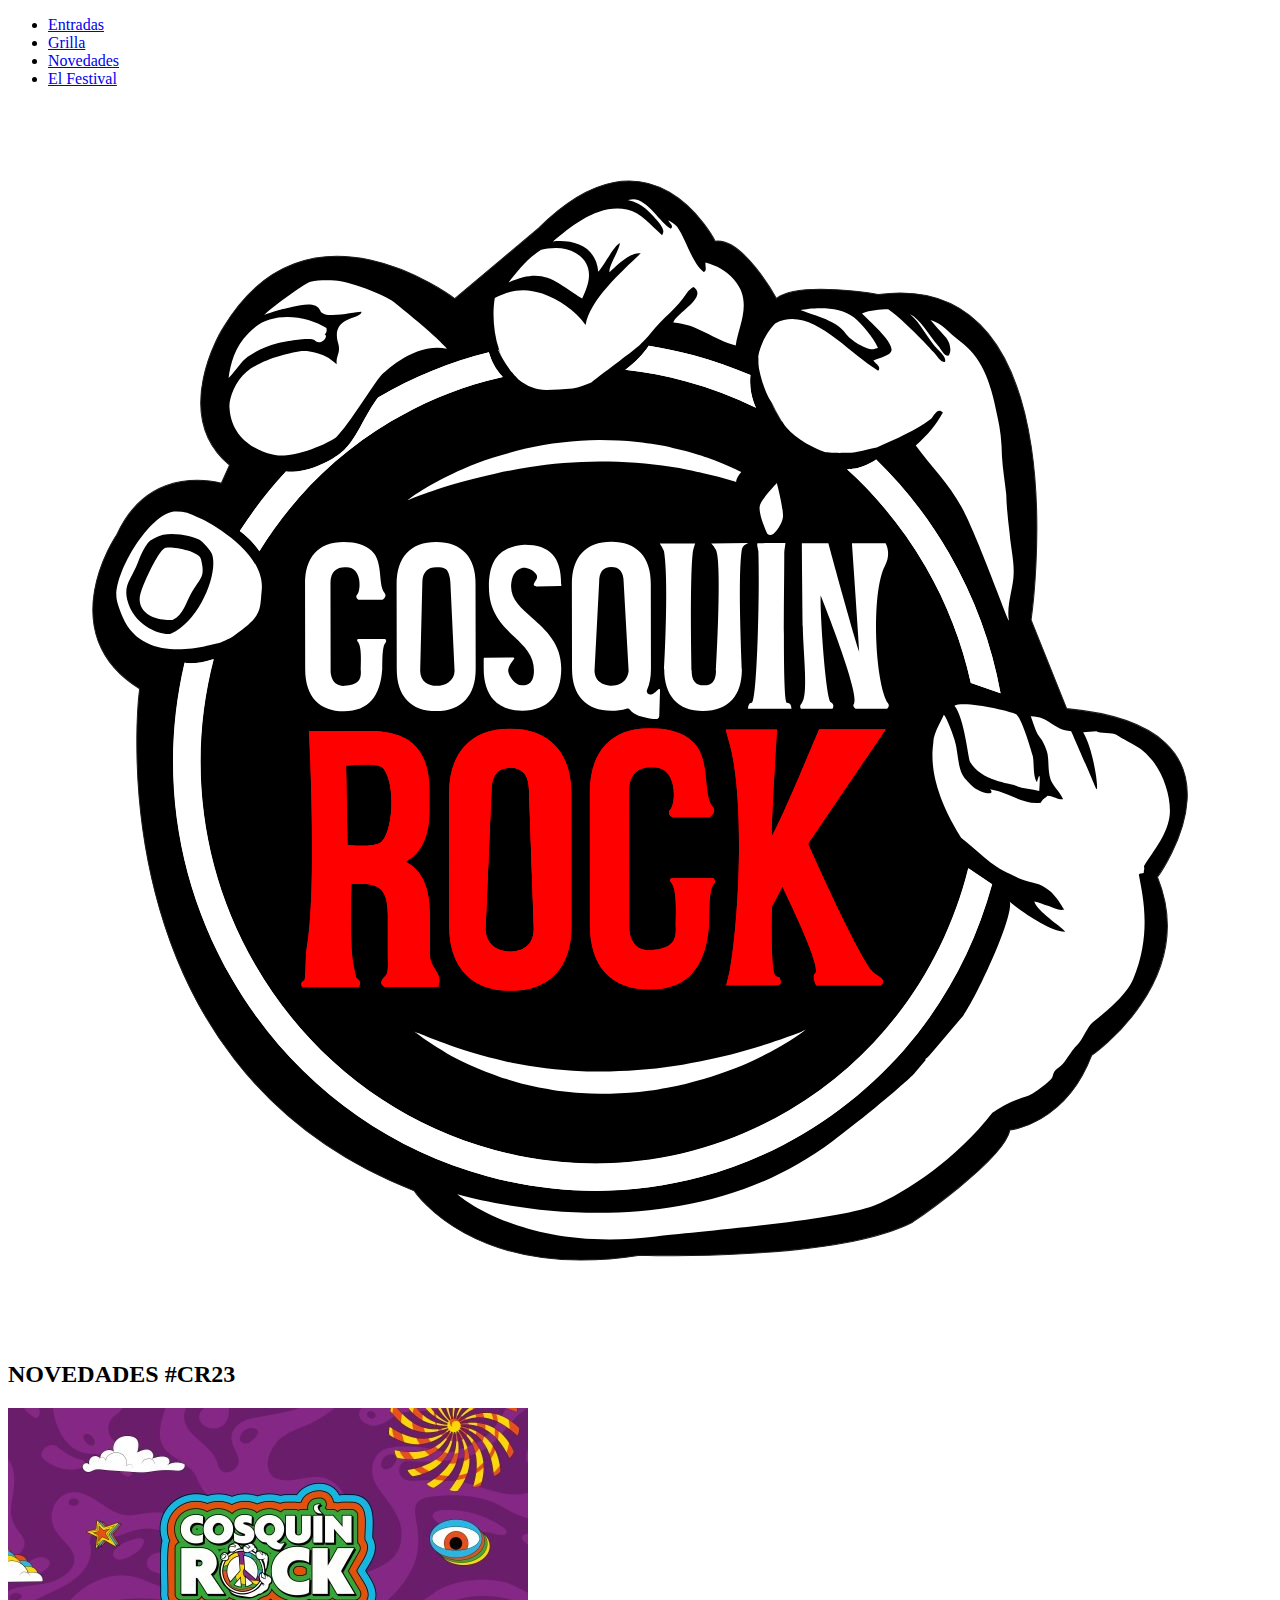
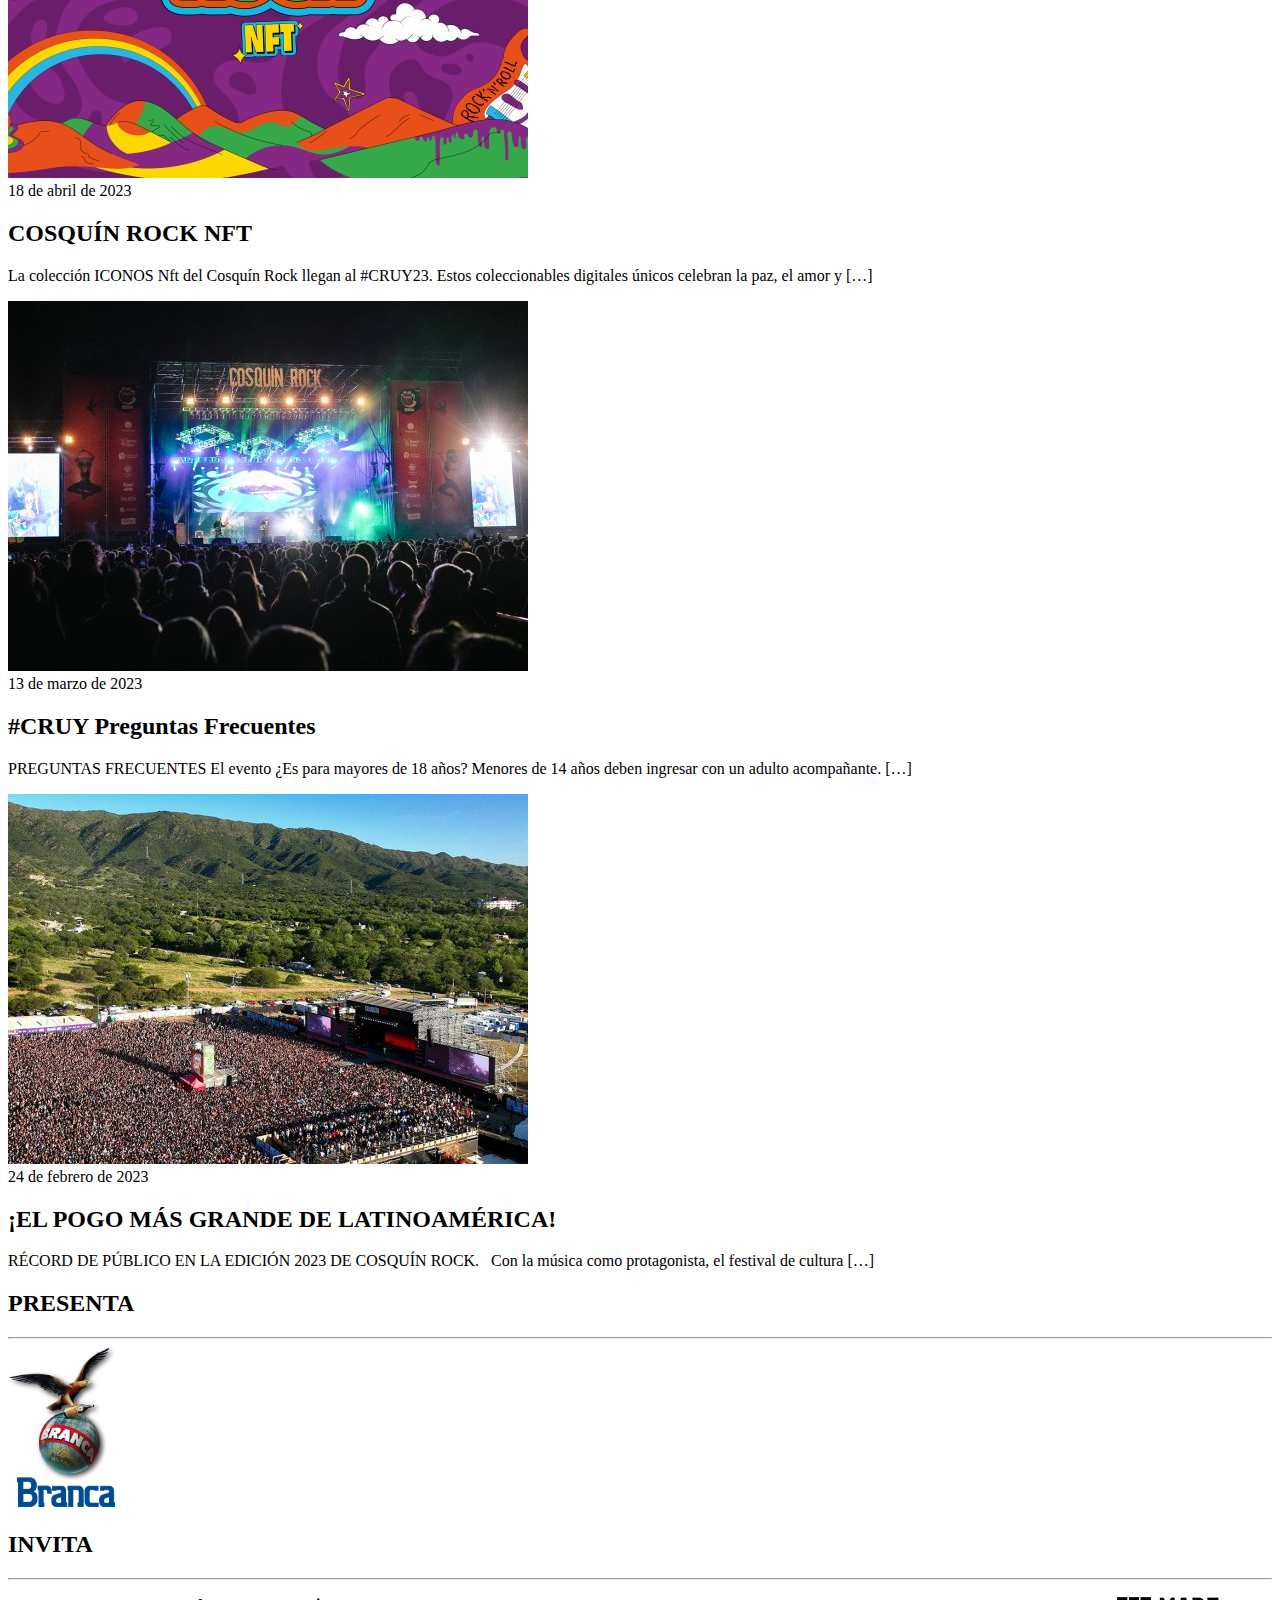
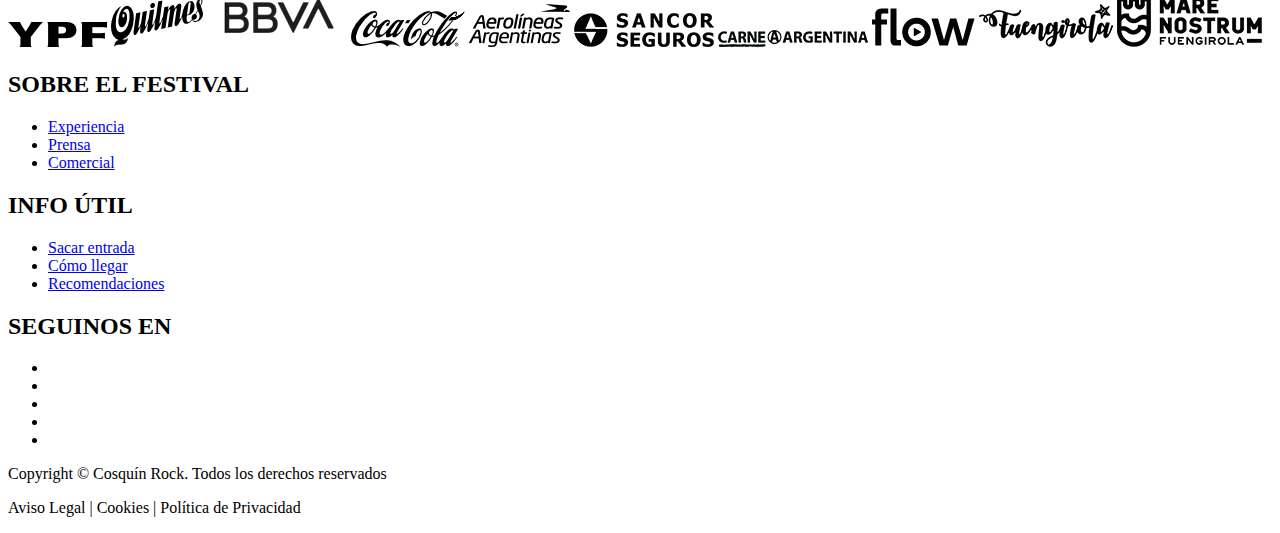
<file: CSS/Examen Grupo A - Template/Index.html>
<!DOCTYPE html>
<html lang="es">
<head>
    <meta charset="UTF-8">
    <meta http-equiv="X-UA-Compatible" content="IE=edge">
    <meta name="viewport" content="width=device-width, initial-scale=1.0">
    <meta name="autor" content="Franco García">
    <title>Cosquin Rock 2023</title>
    <link rel="stylesheet" href="estilos.css">
</head>
<body class="fondo1">
    
    <!-- Header -->
    <header>
        <div>
            <nav>
                <ul class="lista1">
                    <li><a href="#">Entradas</a></li>
                    <li><a href="#">Grilla</a></li>
                    <li><a href="#">Novedades</a></li>
                    <li><a href="#">El Festival</a></li>
                </ul>
            </nav>
        </div>
        <div>
            <img class="logo1" src="./images/CR_logo_70.svg" alt="Header">
        </div>
    </header>
    <!-- Contenido -->
    <div">
        <main>
            <div>
                <h2>NOVEDADES #CR23</h2>
            </div>
            <div>
                <div>
                    <img class="logo2"src="./images/PrimeraTanda_CRNTF-520x370.jpg">
                    <div>
                    <div>18 de abril de 2023</div>
                        <h2>COSQUÍN ROCK NFT</h2>
                        <p>La colección ICONOS Nft del Cosquín Rock llegan al #CRUY23. Estos coleccionables digitales únicos celebran la paz, el amor y […]</p>
                    </div>
                </div>
                <div>
                    <img class="logo3"src="./images/Cosquin19-1445-520x370.jpg">
                    <div>
                    <div>13 de marzo de 2023</div>
                        <h2>#CRUY Preguntas Frecuentes</h2>
                        <p>PREGUNTAS FRECUENTES El evento ¿Es para mayores de 18 años? Menores de 14 años deben ingresar con un adulto acompañante. […]</p>
                    </div>
                </div>
                <div>
                    <img class="logo4" src="./images/CR23_Resumen-520x370.jpg">
                    <div>
                    <div>24 de febrero de 2023</div>
                        <h2>¡EL POGO MÁS GRANDE DE LATINOAMÉRICA!</h2>
                        <p>RÉCORD DE PÚBLICO EN LA EDICIÓN 2023 DE COSQUÍN ROCK. &nbsp; Con la música como protagonista, el festival de cultura […]</p>
                    </div>
                </div>
            </div>
        </main>

        <div>
            <h2>PRESENTA</h2>
            <hr>
            <img class="Logo5"src="./images/branca.png">
        </div>  
        <div>
            <h2>INVITA</h2>
            <hr>
            <img class="mark1"src="./images/ypf.png">
            <img class="mark1"src="./images/quilmes.png">
            <img class="mark1"src="./images/bbva4.png">
            <img class="mark2"src="./images/coca-cola.png">
            <img class="mark1"src="./images/aerolineas.png">
            <img class="mark1"src="./images/SancorSeguros.png">
            <img class="mark1"src="./images/CarneArg.png">
            <img class="mark1"src="./images/Flow.png">
            <img class="mark1"src="./images/Fuengirola.png">
            <img class="mark1"src="./images/Marenostrum.png">
        </div>
    </div>
    <!-- Footer -->
    <footer class="lista2">
        <div>
            <h2>SOBRE EL FESTIVAL</h2>
            <ul >
                <li><a href="https://cosquinrock.net/experiencia">Experiencia</a></li>
                <li><a href="https://cosquinrock.net/prensa">Prensa</a></li>
                <li><a href="https://cosquinrock.net/comercial">Comercial</a></li>
            </ul>
        </div>
        <div>
            <h2>INFO ÚTIL</h2>
            <ul>
                <li><a href="https://cosquinrock.net/entradas">Sacar entrada</a></li>
                <li><a href="https://cosquinrock.net/info#como-llegar">Cómo llegar</a></li>
                <li><a href="https://cosquinrock.net/info#recomendaciones">Recomendaciones</a></li>
            </ul>
        </div>
        <div>
            <h2>SEGUINOS EN</h2>
            <ul>
                <li><a href="https://www.facebook.com/CosquinRockOficial" target="_blank"><i class="fab fa-facebook-f"></i></a></li>
                <li><a href="https://www.instagram.com/cosquinrock/" target="_blank"><i class="fab fa-instagram"></i></a></li>
                <li><a href="https://twitter.com/cosquin_rock" target="_blank"><i class="fab fa-twitter"></i></a></li>
                <li><a href="https://open.spotify.com/user/cosquinrock" target="_blank"><i class="fab fa-spotify"></i></a></li>
                <li><a href="https://www.youtube.com/user/CosquinRockTV/" target="_blank"><i class="fab fa-youtube"></i></a></li>
            </ul>
        </div>
        <div>
            <p>Copyright © Cosquín Rock. Todos los derechos reservados</p>
            <p>Aviso Legal | Cookies | Política de Privacidad</p>
        </div>
    </footer>
</body>
</html>
</file>
<file: CSS/Examen Grupo A - Template/estilos.css>
*
fondo1
{

}
logo1
{
background-position: top;
position: relative;
background: repeat 1px;
border: 100px;
}

lista1
{
    font-kerning: var(repeat);
content: icon;
}

logo2
{

}
logo3
{

}
logo4
{

}
logo5
{
background-position-y: bottom ;
}
lista2
{

position:sticky;
}
mark1
{

}
mark2
{
background-position-x: bottom;    
}
</file>
